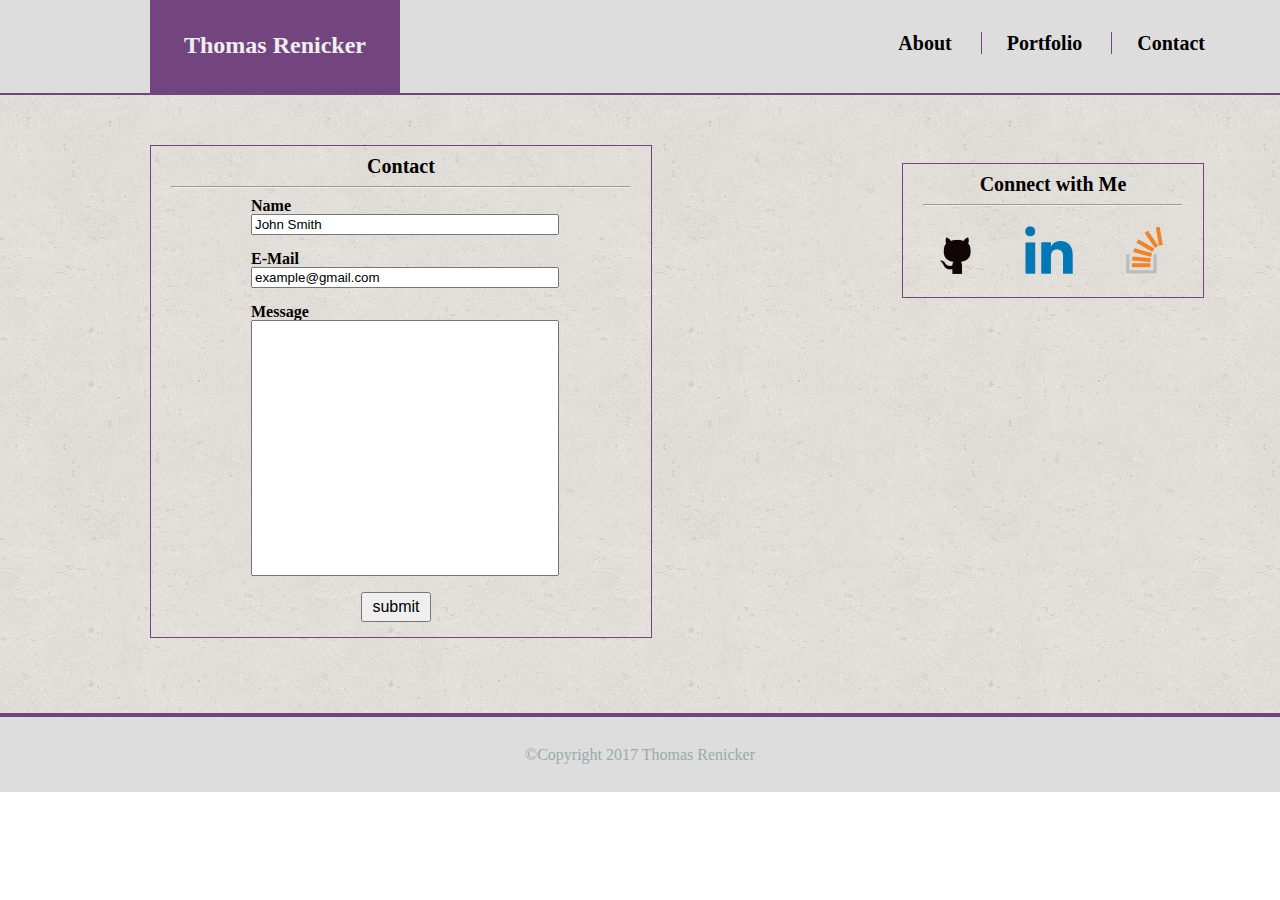
<file: contact.html>
<!DOCTYPE html>
<html>

<head>

	<title>Thomas Renicker Portfolio</title>
	<html lang="en">
	<meta name="viewport" content="width=device-width, initial-scale=1">
	<meta charset="UTF-8">
	<link rel="stylesheet" type="text/css" href="assets/css/reset.css">
	<link rel="stylesheet" type="text/css" href="assets/css/style.css">
	
</head>

<body>
	
	<div class="body">

		<section class="topbar clearfix">

			<header><h1>Thomas Renicker</h1></header>
			
			<ul id="links">
				<li><a href="index.html">About</a></li>
				<li><a href="portfolio.html">Portfolio</a></li>
				<li><a href="contact.html">Contact</a></li>
			</ul>	

		</section>

		<section class="main clearfix">

			<div class="about clearfix">

				<h2>Contact</h2>

				<hr>

				<form action="/action_page.php">
					Name <br>
					<input type="text" name="firstname" value="John Smith"><br><br>
					E-Mail <br>
					<input type="text" name="email" value="example@gmail.com"><br><br>
					Message <br>
					<input id="messagebox" type="text" name="message" value=""><br><br>
					<input id="button" type="submit" value="submit">
					
				</form>

			</div>

			<div class="connect clearfix">

				<h2>Connect with Me</h2>

				<hr>

					<ul id="icons">

						<li><a href="http://www.github.com/trr88">
							<img src="assets\images\github.png" alt="github_logo">
						</a></li>

						<li><a chref="http://www.linkedin.com">
							<img src="assets/images/linkedin.png" alt="linkedin_logo">
						</a></li>

						<li><a href="http://www.stackoverflow.com">
							<img src="assets/images/stackoverflow.png" alt="stackoverflow_logo">
						</a></li>

					</ul>

				<div></div>

			</div>

		</section>

		<div id="bottom"></div>

		<footer><p>&copy;Copyright 2017 Thomas Renicker</p></footer>
		
	</div>

</body>
</html>
</file>
<file: assets/css/style.css>
.body{
	background-image:url(../images/background.png);
	margin-top:-7px;
	width:100%;
	height:100%;
}

.topbar{
	width:100%;
	height:100px;
	background-color: #ddd;
	border-bottom-style: solid;
	border-bottom-width:2px;
	border-bottom-color:#73457f;
}

header{
	padding-top:0px;
	width:50%;
	margin-right:0px;
	display:inline-block;
	margin-top: 0px;
}
h1{
	width:250px;
	height:60px;
	margin:0px 0px 0px 150px;
	padding-top: 40px;
	text-align: center;
	background-color:#73457f;
	color:#eee;
	font-size: 24px;
	font-weight: bolder;
}

#links{
	float:right;
	height:100px;
	margin:0px 50px 0px 0px;
	display:inline-block;
	padding-top:40px;
	vertical-align: middle;
	text-decoration: none;
}

#links>li{
	font-weight:bolder;
	font-size:20px;
	list-style:none;
	display:inline;
	width:75px;
	padding:0px 25px 0px 25px;
	vertical-align:middle;
	text-decoration: none;
}

#links>li>a{
	text-decoration:none;
	color:#000;
}

#links>li+li{
	border-left:1px solid #73457f;
}

.main{
	margin-bottom:75px;
}

.about{
	float:left;
	width:500px;
	margin:50px 0px 0px 150px;
	border-style:solid;
	border-width: 1px;
	border-color: #73457f;
}

h2{
	text-align: center;
	font-size: 20px;
	font-weight: bold;
	padding: 10px 0px 10px 0px;
}

hr{
	margin:0px 20px 10px 20px;
}


.about>p{
	margin:10px;
}

form{
	margin-left:100px;
	font-weight: bold;
}

input{
	width:75%;
}

#messagebox{
	height:250px;
}

#button{
	width:70px;
	height:30px;
	font-size:medium;
	text-align: center;
	margin-left: 110px;
	margin-bottom: 15px;
}


#picture{
	float:left;
	margin:0px 20px 0px 10px;
	display:inline-block;
}

.portfolio{
	float:left;
	width:500px;
	border:1px solid #73457f;
	margin:50px 0px 0px 150px;
}

.thumbnail{
	float: left;
	width:200px;
	height: 200px;
	margin:20px;
}

.label{
	z-index: 100;
	float:left;
}

.connect{
	float:left;
	width:300px;
	margin:30px 0px 0px 250px;
	border:1px solid #73457f;
}

hr{
	margin:0px 20px 10px 20px;
}

#icons{
	float:left;
}

#icons>li{
	list-style: none;
	display:inline-block;
	padding:10px 10px 20px 30px;
}

#bottom{
	border-bottom:4px solid #73457f;
}

footer{
	height:75px;
	width:100%;
	margin-top:0px;
	text-align:center;
	vertical-align: middle;
	background-color: #ddd;
}

footer>p{
	margin:0px;
	padding-top: 30px;
	color: #9aa;
}

.clearfix:before,
.clearfix:after {
    content: " "; /* 1 */
    display: table; /* 2 */
}

.clearfix:after {
    clear: both;
}

/**
 * For IE 6/7 only
 * Include this rule to trigger hasLayout and contain floats.
 */
.clearfix {
    *zoom: 1;
}

@media only screen and (max-width: 980px) {
	body{
		width: 100%;
	}

	h1{
		margin-left: 30px;
	}

	.about{
		width:500px;
	}

	#picture {
		display:block;
		margin-left:auto;
		margin-right: auto;
		float: none;
	}

	.thumbnail {
		float:none;
	}
	
	.portfolio{
		width:250px;
		margin:67px 30px 30px 30px;
	}

	.about, .connect{
		margin: 30px;
	}
}

@media only screen and (max-width: 768px) {

	.about, .connect{
		float:none;
	}

	#links {
		margin:0px;
		width:50%;
	}

	.about{
		width:90%;
	}

	#picture {
		float:left;
		margin:10px;
	}

	.about>p {
		margin:20px 10px;
	}

	.portfolio {
		width:70%;
		float:left;
		padding:20px;
		margin-top:0px;
	}

	.thumbnail {
		float:left;
	}

	.connect {
		clear: both;
	}

}

@media only screen and (max-width: 640px) {
	body {
		float:none;
	}

	header {
		width: 100%;
		height:45px;
		margin-bottom: 60px;
	}

	h1 {
		width:100%;
		margin:0px;
	}

	#links {
		width:100%;
		text-align: center;
		padding:20px;
		height: 45px;
	}

	.about {
		clear: both;
	}

	#picture {
	display:block;
	margin-left:auto;
	margin-right: auto;
	float: none;
	}

	.portfolio {
		width:50%;
	}

	.thumbnail {
		clear:both;
		display:block;
		margin-left: 10px;
	}
}
</file>
